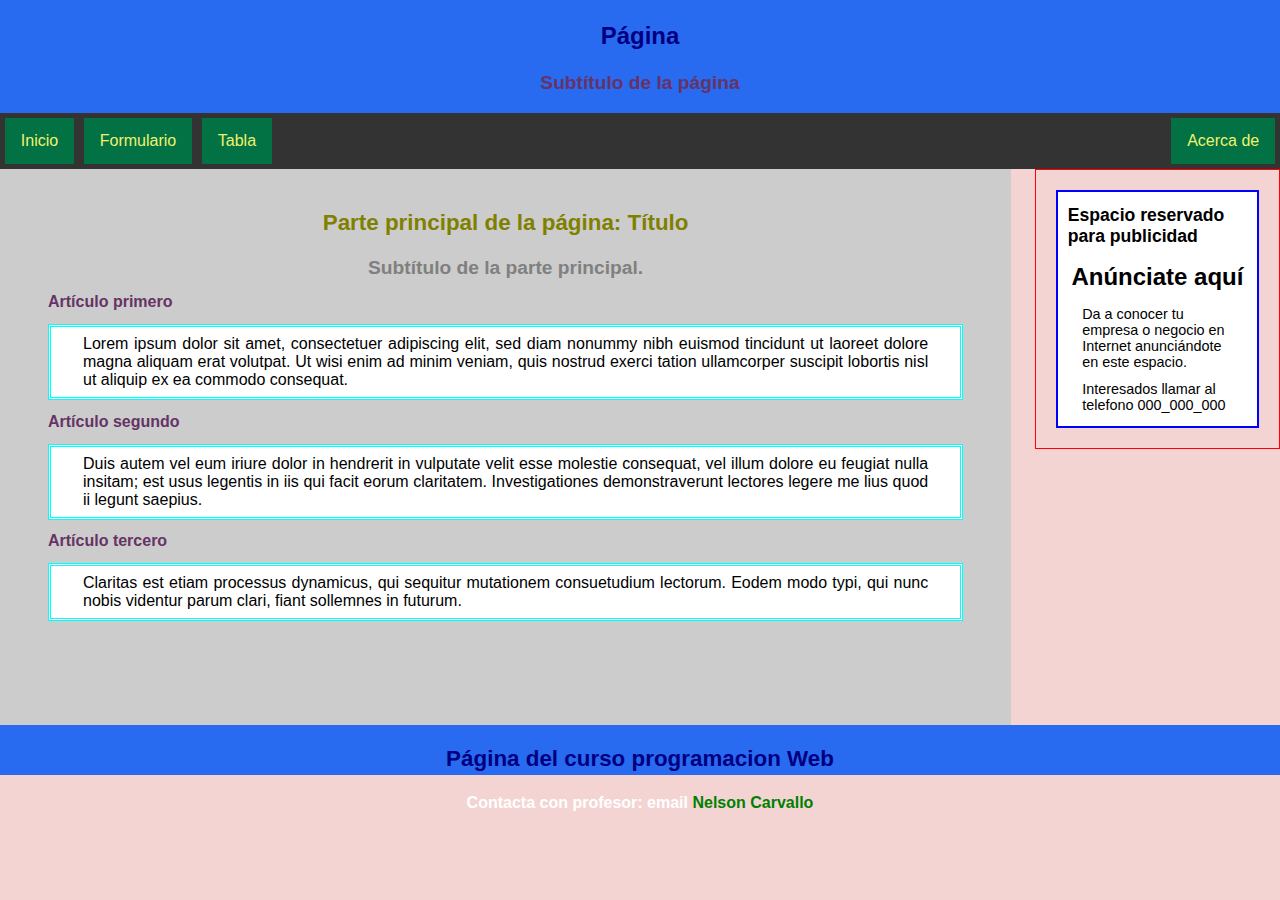
<file: index.html>
<html>
  <head>
    <meta charset="UTF-8" />
    <script src="Clases/script.js"></script>
    <link rel="stylesheet" type="text/css" href="Clases/styles.css" />
  </head>
  <body>
    <header>
      <h1>Página</h1>
      <h2>Subtítulo de la página</h2>
    </header>
    <nav>
      <ul>
        <li><a href="Clases/index.html">Inicio</a></li>
        <li><a href="news">Formulario</a></li>
        <li><a href="#contact">Tabla</a></li>
        <li style="float: right">
          <a class="active" href="Clases/acercade.html">Acerca de</a>
        </li>
      </ul>
    </nav>
    <section>
      <h1>Parte principal de la página: Título</h1>
      <h2>Subtítulo de la parte principal.</h2>
      <h3>Artículo primero</h3>
      <article>
        <p>
          Lorem ipsum dolor sit amet, consectetuer adipiscing elit, sed diam
          nonummy nibh euismod tincidunt ut laoreet dolore magna aliquam erat
          volutpat. Ut wisi enim ad minim veniam, quis nostrud exerci tation
          ullamcorper suscipit lobortis nisl ut aliquip ex ea commodo consequat.
        </p>
      </article>
      <h3>Artículo segundo</h3>
      <article>
        <p>
          Duis autem vel eum iriure dolor in hendrerit in vulputate velit esse
          molestie consequat, vel illum dolore eu feugiat nulla insitam; est
          usus legentis in iis qui facit eorum claritatem. Investigationes
          demonstraverunt lectores legere me lius quod ii legunt saepius.
        </p>
      </article>
      <h3>Artículo tercero</h3>
      <article>
        <p>
          Claritas est etiam processus dynamicus, qui sequitur mutationem
          consuetudium lectorum. Eodem modo typi, qui nunc nobis videntur parum
          clari, fiant sollemnes in futurum.
        </p>
      </article>
      <br /><br />
    </section>
    <aside>
      <div id="anuncio1">
        <h1>Espacio reservado para publicidad</h1>
        <h2>Anúnciate aquí</h2>
        <p>
          Da a conocer tu empresa o negocio en Internet anunciándote en este
          espacio.
        </p>
        <p></p>
        <p>Interesados llamar al telefono 000_000_000</p>
      </div>
    </aside>
    <footer>
      <h1>Página del curso programacion Web</h1>
      <h2>
        Contacta con profesor: email
        <a href="mailto:ncarvallosdev@gmail.com">Nelson Carvallo</a>
      </h2>
      <br />
    </footer>
  </body>
</html>
</file>
<file: Clases/styles.css>
* { margin: auto; padding: 0; font-family: arial;  }

/*body: cuerpo de la página*/
body { background-color: #f4d4d3; }

/*cabecera*/
header { background-color: #fffafa; }
header h1 { text-align: center; color: navy; padding: 0.5em; font-size: 1.5em; }
header h2 { text-align: center; color: #663366; padding: 0.5em; font-size: 1.2em; }

/*navegador*/
nav { background-color: #005853; min-height: 2em; }
nav p { display: inline; }
nav a:link, nav a:visited { text-decoration: none; color: #f1f16c; background-color: #027244; margin: 0.3em; }
nav a:hover, nav a:active { text-decoration: none; color: #9bf5ff; background-color: #543683; margin: 0.3em; }

/*principal: section:*/
section { width: 75%; background-color: #deeebc; float: left; }
section h1 { text-align: center; padding: 0.5em; color: olive; font-size: 1.4em; }
section h2 { text-align: center; padding: 0.5em; color: grey; font-size: 1.2em; }
section h3 { text-align: left; padding: 0.3em 3em; color: #663366; font-size: 1em;  }

/*artículos: article*/
article { margin: 0.5em 3em; padding: 0.5em 2em; background-color: white; border: 3px double aqua; }
article p { text-align: justify; }

/*propaganda: aside*/
aside { width: 25%; float: left; }
#anuncio1 { margin: 20px; padding: 10px; border: 2px solid blue; background-color: white; }
#anuncio1 h1 { font-size: 1.1em; text-align: left; padding: 0.2em 0em; }
#anuncio1 h2 { font-size: 1.5em; text-align: center; padding: 0.5em 0em; }
#anuncio1 p { font-size: 0.9em; padding: 0.2em 1em; }

/*pie de página: footer*/
footer { clear: both; background-color: #ccffff; }
footer h1 { text-align: center; font-size: 1.4em; color: navy; padding: 0.7em; }
footer h2 { text-align: center; font-size: 1em; padding: 0.4em; }
footer a { text-decoration: none; color: green; }

html,body {
	height:100%;
}

header {
		
	display:block;
	background:#286af0;
	padding:10px 0px;
}
section {
	width: 79%;
	background: #ccc;
	float: left;
	overflow: auto;
	padding-bottom: 60px;
	padding-top:30px;
}

aside {
	float: right;
	border: 1px solid red;
	width: 19%;
	border: 1px solid red;
	/*Si quisieramos ocultar el contenido relacionado pondriamos visibility a hidden*/
	/*visibility: hidden;*/
}
footer {
	position: relative;
	margin-top: -50px;
	height: 40px; 
	padding:5px 0px;
	clear: both;
	background: #286af0;
	text-align: center;
	color: #fff;
}
figure {
	display: table; margin: 0 auto;
}
ul {
  list-style-type: none;
  margin: 0;
  padding: 0;
  overflow: hidden;
  background-color: #333;
}

li {
  float: left;
}

li a {
  display: block;
  color: white;
  text-align: center;
  padding: 14px 16px;
  text-decoration: none;
}

li a:hover:not(.active) {
  background-color: #111;
}

.active {
  background-color: #04AA6D;
}
</file>
